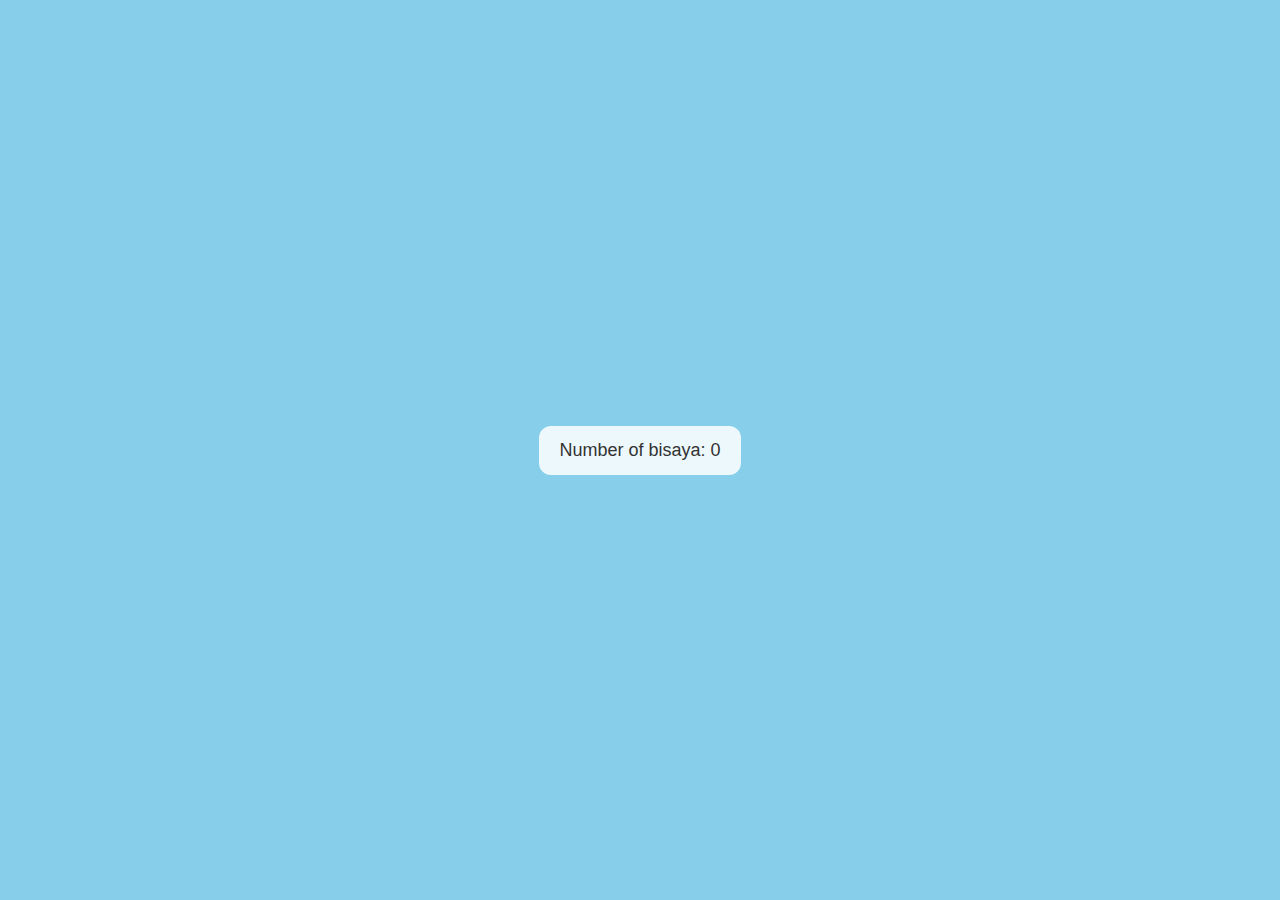
<file: 1/index.html>
<!doctype html>
<html lang="en">
<head>
  <meta charset="utf-8">
  <meta name="viewport" content="width=device-width, initial-scale=1">
  <title>Simple Counter</title>
  <link rel="stylesheet" href="style.css">
</head>
<body>
  <button id="bttn">Number of bisaya: 0</button>
  <script src="script.js"></script>
</body>
</html>
</file>
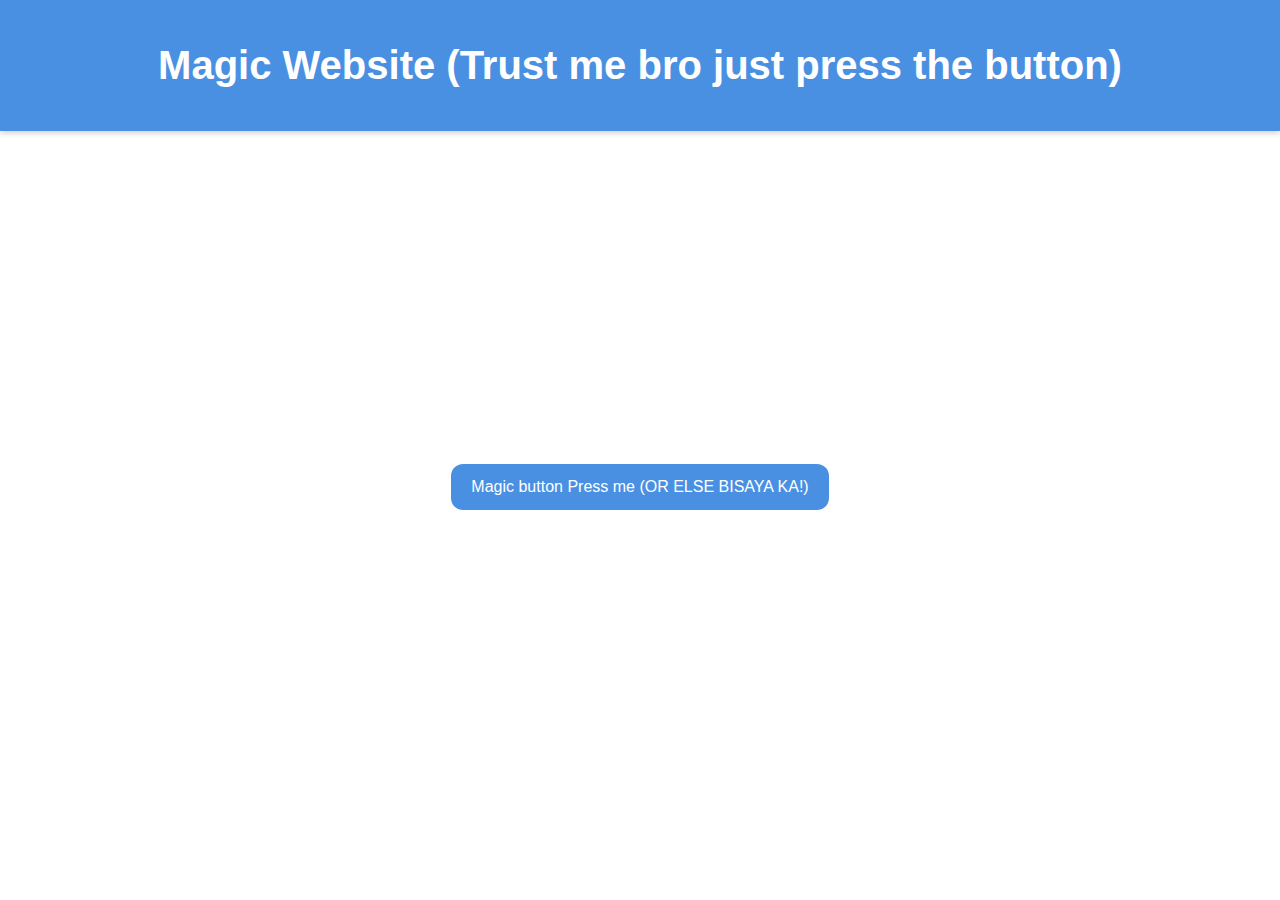
<file: 2/index.html>
<!DOCTYPE html>
<html lang="en">
<head>
    <meta charset="UTF-8">
    <meta name="viewport" content="width=device-width, initial-scale=1.0">
    <title>Document</title>
</head>
<link rel="stylesheet" href="style.css">
<body>
    <nav class="navig">
        <h1>Magic Website (Trust me bro just press the button)</h1>
    </nav>
    <main id="min">
        <button id="bttn">Magic button Press me (OR ELSE BISAYA KA!)</button>
        <pre id="Messeage"></pre>
    </main>
    
</body>
<script src="script.js"></script>
</html>
</file>
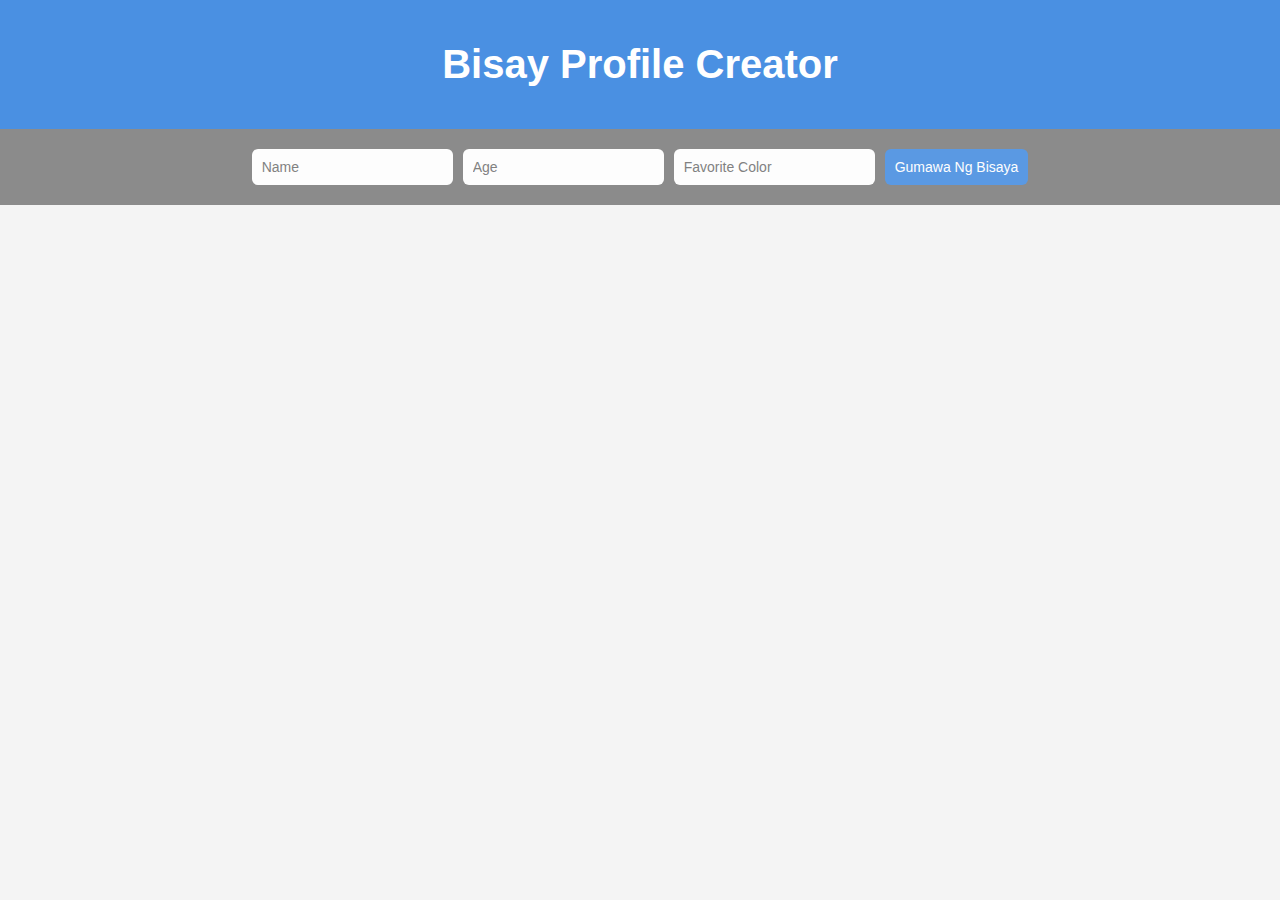
<file: 3/index.html>
<!DOCTYPE html>
<html lang="en">
<head>
    <meta charset="UTF-8">
    <meta name="viewport" content="width=device-width, initial-scale=1.0">
    <title>Bisay Profile creator</title>
    <link rel="stylesheet" href="style.css">
</head>
<body>
    <nav id="navig">
        <h1>Bisay Profile Creator</h1>
    </nav>

    <div class="minDiv">
        <input type="text" id="nameInput" placeholder="Name">
        <input type="number" id="ageInput" placeholder="Age">
        <input type="text" id="colorInput" placeholder="Favorite Color">
        <button id="generateBtn">Gumawa Ng Bisaya</button>
    </div>

    <div id="profileCard"></div>

    <script src="script.js"></script>
</body>
</html>
</file>
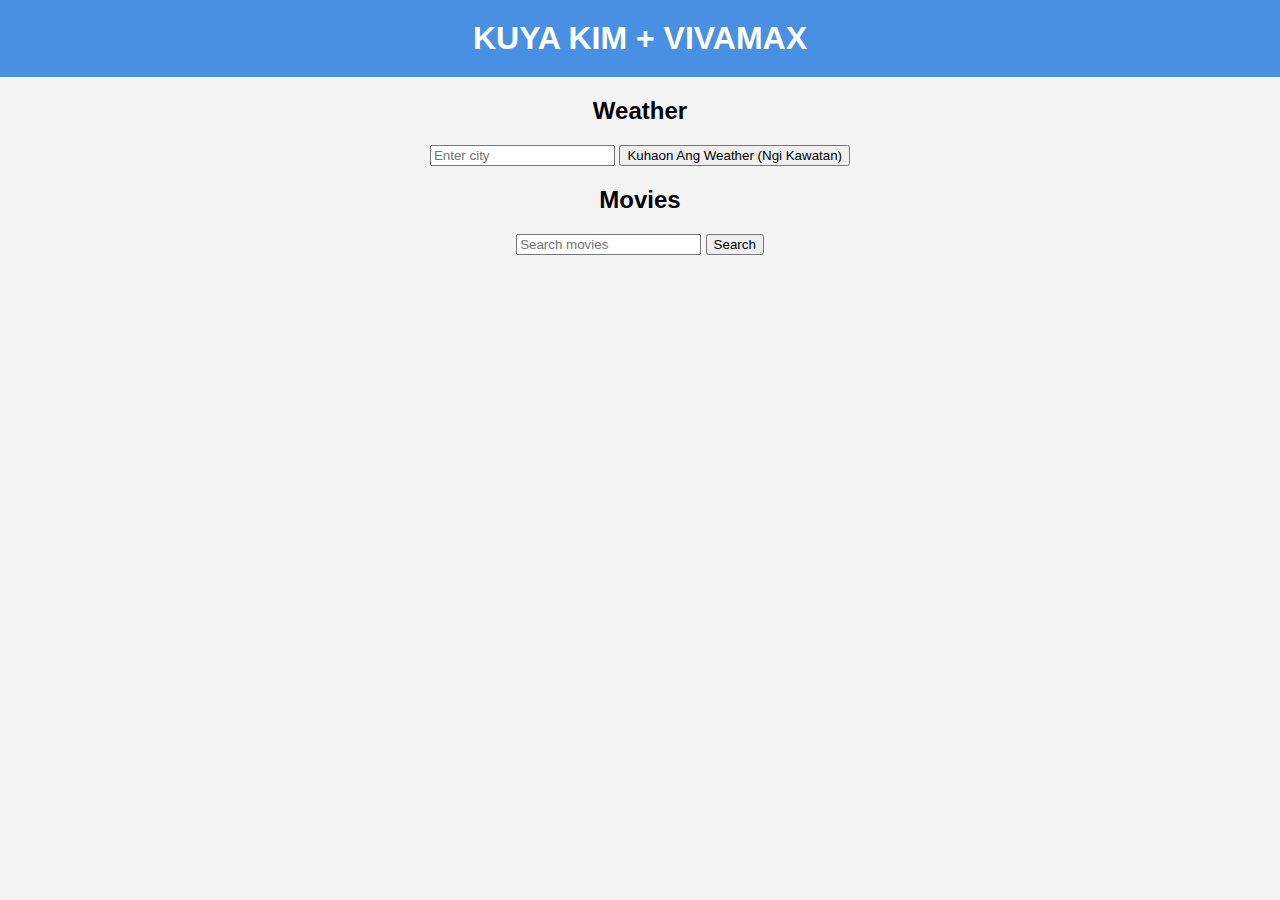
<file: 4/index.html>
<!DOCTYPE html>
<html lang="en">
<head>
<meta charset="UTF-8" />
<title>Weder weder Lang</title>
<link rel="stylesheet" href="style.css" />
</head>
<body>
<h1>KUYA KIM + VIVAMAX</h1>
<section>
<h2>Weather</h2>
<input id="cityInput" placeholder="Enter city" />
<button id="getWeather">Kuhaon Ang Weather (Ngi Kawatan)</button>
<div id="weatherResult"></div>
</section>
<section>
<h2>Movies</h2>
<input id="movieInput" placeholder="Search movies" />
<button id="getMovies">Search</button>
<div id="movieResult"></div>
</section>
<script src="script.js"></script>
</body>
</html>
</file>
<file: 1/style.css>
* {
  box-sizing: border-box;
}

html, body {
  height: 100%;
}

body {
  margin: 0;
  display: grid;
  place-items: center;
  background: skyblue;
  font-family: system-ui, -apple-system, Segoe UI, Roboto, Helvetica, Arial, sans-serif;
}

.container {
  background: rgba(255, 255, 255, 0.15);
  padding: 30px 40px;
  border-radius: 16px;
  backdrop-filter: blur(8px);
  box-shadow: 0 8px 24px rgba(0, 0, 0, 0.2);
}

#bttn {
  padding: 14px 20px;
  font-size: 18px;
  border: 0;
  border-radius: 12px;
  background: rgba(255, 255, 255, 0.85);
  color: #333;
  cursor: pointer;
  transition: background 0.15s ease, transform 0.1s ease;
}

#bttn:hover {
  background: rgba(255, 255, 255, 0.95);
}

#bttn:active {
  transform: translateY(1px);
}
</file>
<file: 2/style.css>
body {
    background-color: white;
    color: black;
    font-family: 'Segoe UI', Tahoma, Geneva, Verdana, sans-serif;
    margin: 0;
    display: flex;
    flex-direction: column;
    min-height: 100vh;
}

.navig {
    background: #4a90e2;
    color: white;
    padding: 16px;
    text-align: center;
    font-size: 20px;
    font-weight: bold;
    box-shadow: 0 2px 6px rgba(0,0,0,0.2);
}

main {
    flex: 1;
    display: flex;
    flex-direction: column;
    align-items: center;
    justify-content: center;
    gap: 20px;
}

#bttn {
    padding: 14px 20px;
    font-size: 16px;
    border: none;
    border-radius: 12px;
    background: #4a90e2;
    color: white;
    cursor: pointer;
    transition: background 0.15s ease, transform 0.1s ease;
}

#bttn:hover {
    background: #3a7cd4;
}

#bttn:active {
    transform: translateY(1px);
}

pre {
    font-size: 18px;
}
</file>
<file: 3/style.css>
body {
    font-family: 'Segoe UI', Tahoma, Geneva, Verdana, sans-serif;
    margin: 0;
    background: #f4f4f4;
}

nav {
    text-align: center;
    background: #4a90e2;
    color: white;
    padding: 15px;
    font-size: 20px;
    font-weight: bold;
}

.minDiv {
    display: flex;
    justify-content: center;
    align-items: center;
    gap: 10px;
    padding: 20px;
    background-color: gray;
    opacity: 0.9;
}

.minDiv input, .minDiv button {
    padding: 10px;
    font-size: 14px;
    border: none;
    border-radius: 6px;
}

.minDiv button {
    background: #4a90e2;
    color: white;
    cursor: pointer;
    transition: background 0.15s ease;
}

.minDiv button:hover {
    background: #3a7cd4;
}

#profileCard {
    margin-top: 20px;
    display: flex;
    justify-content: center;
}

.card {
    background: white;
    padding: 20px;
    border-radius: 12px;
    box-shadow: 0 4px 10px rgba(0,0,0,0.15);
    text-align: center;
    min-width: 200px;
}
</file>
<file: 4/style.css>
body {
    font-family: 'Segoe UI', Tahoma, Geneva, Verdana, sans-serif;
    margin: 0;
    background: #f4f4f4;
    text-align: center;
}

h1 {
    background: #4a90e2;
    color: white;
    padding: 20px;
    margin: 0;
}

.card-section {
    padding: 20px;
}

.minDiv {
    display: flex;
    justify-content: center;
    align-items: center;
    gap: 10px;
    padding: 15px;
    background-color: #ddd;
    border-radius: 8px;
    margin-bottom: 20px;
}

.minDiv input, .minDiv button {
    padding: 10px;
    font-size: 14px;
    border: none;
    border-radius: 6px;
}

.minDiv button {
    background: #4a90e2;
    color: white;
    cursor: pointer;
    transition: background 0.15s ease;
}

.minDiv button:hover {
    background: #3a7cd4;
}

.card {
    background: white;
    padding: 15px;
    border-radius: 12px;
    box-shadow: 0 4px 10px rgba(0,0,0,0.15);
    text-align: center;
    margin: 10px auto;
    max-width: 300px;
}
</file>
